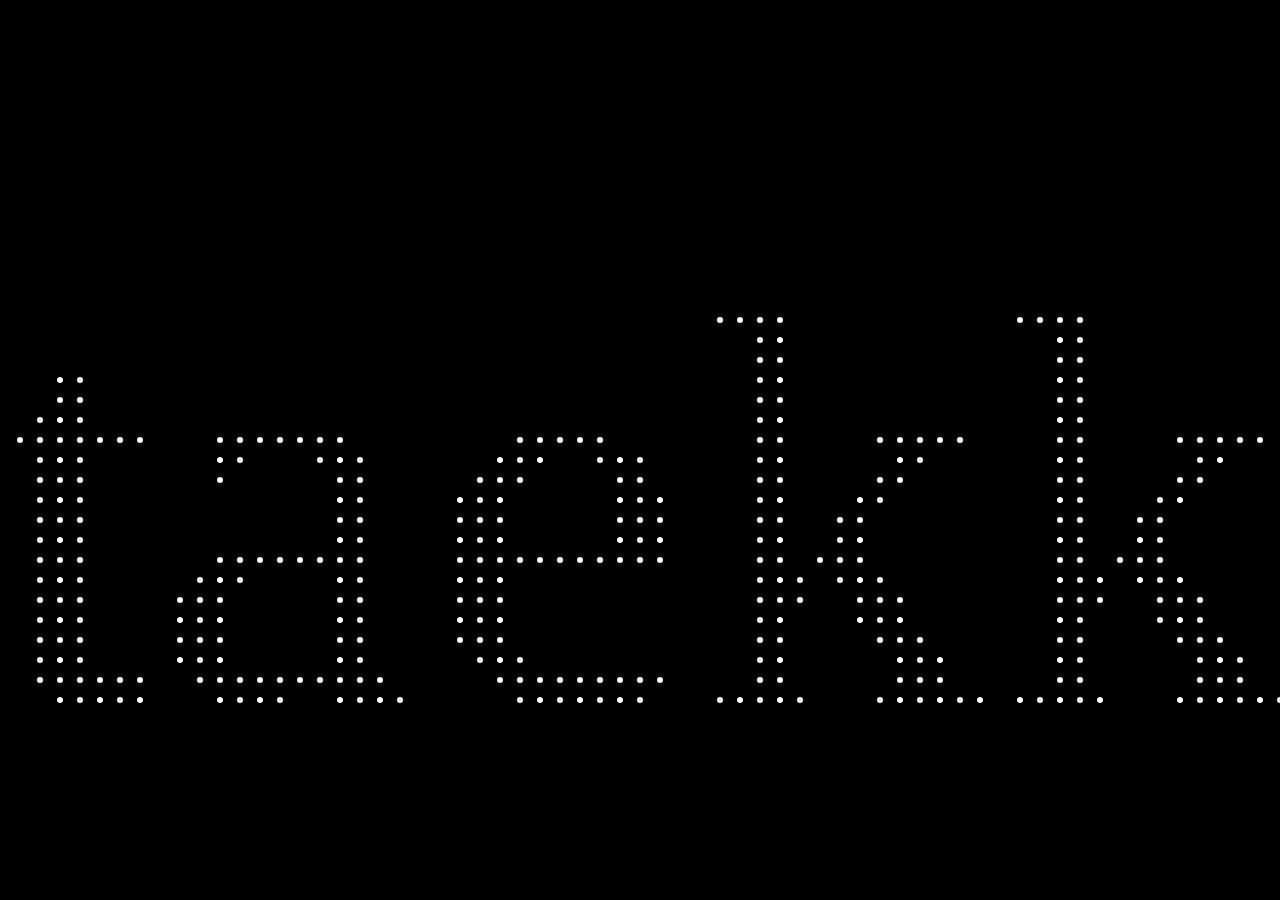
<file: text-animation/index.html>
<!DOCTYPE html>
<html lang="en">
<head>
  <meta charset="UTF-8">
  <meta name="viewport" content="width=device-width, initial-scale=1.0">
  <title>Particle text</title>
  <link rel="stylesheet" href="style.css">
</head>
<body>
  <canvas id="canvas1"></canvas>

  <script src="script.js"></script>
</body>
</html>
</file>
<file: text-animation/style.css>
* {
  margin: 0;
  padding: 0;
  box-sizing: border-box;
}

body {
  overflow: hidden;
  background: black;
}

canvas {
  position: absolute;
  top: 0;
  left: 0;
}
</file>
